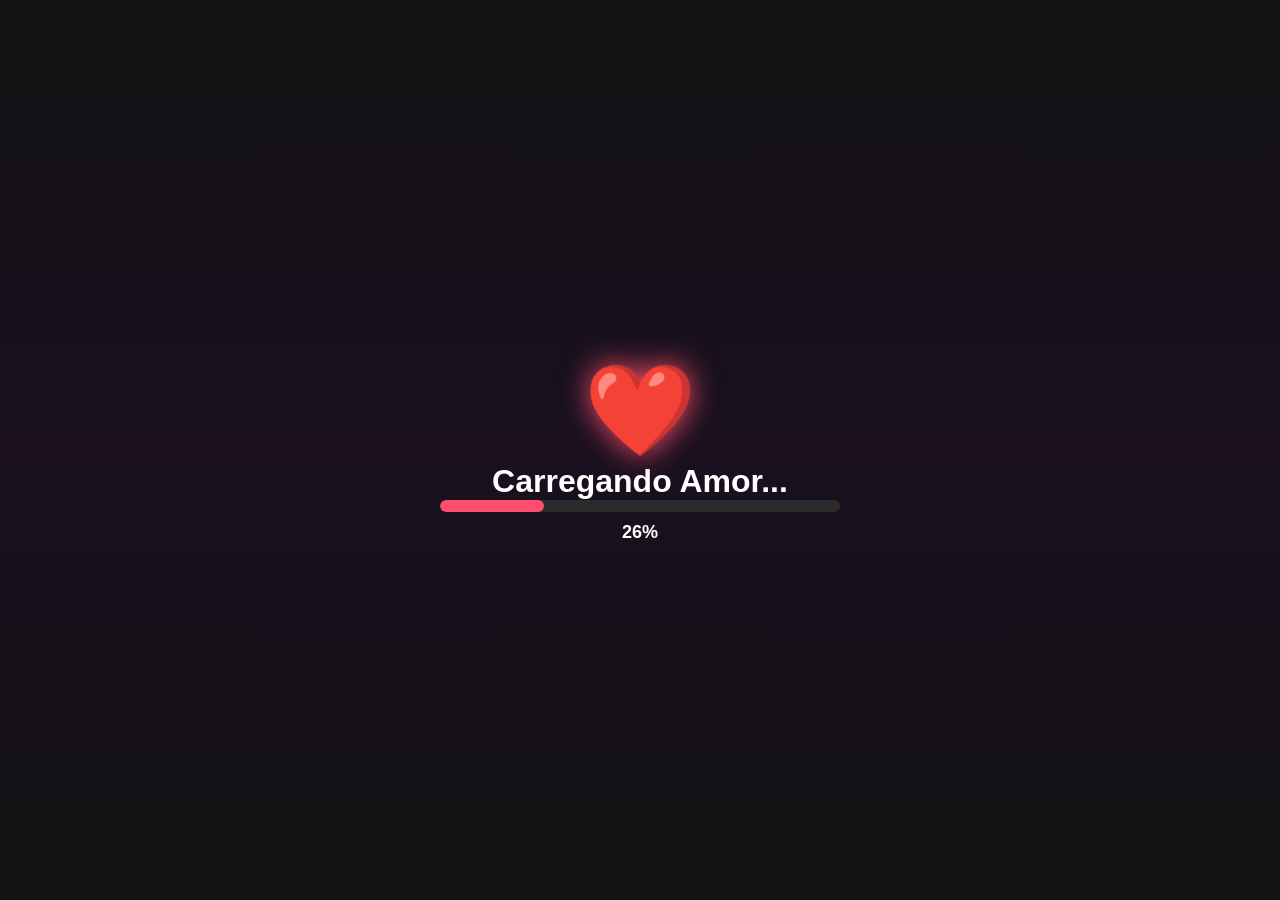
<file: index.html>
<!DOCTYPE html>
<html lang="pt-BR">
<head>
<meta charset="UTF-8">
<meta name="viewport" content="width=device-width, initial-scale=1.0">
<title>Carregando ❤️</title>

<style>
*{
    margin:0;
    padding:0;
    box-sizing:border-box;
    font-family:Arial, sans-serif;
}

body{
    height:100vh;
    display:flex;
    justify-content:center;
    align-items:center;
    overflow:hidden;

    background:linear-gradient(
        180deg,
        #121212,
        #1a1020,
        #121212
    );

    color:white;
    font-family:Arial,sans-serif;
}

.loading-container{
    text-align:center;
    color:white;
    width:90%;
    max-width:400px;
}

.heart{
    font-size:90px;
    animation:pulse 1.5s infinite;
    filter:drop-shadow(0 0 15px #ff4d6d);
}

.progress{
    width:100%;
    height:12px;
    background:#2b2b2b;
    border-radius:20px;
    overflow:hidden;
}

.progress-bar{
    width:0%;
    height:100%;
    background:#ff4d6d;
    border-radius:20px;
}

#percent{
    margin-top:10px;
    font-size:18px;
    font-weight:bold;
}

@keyframes pulse{
    0%,100%{
        transform:scale(1);
    }
    50%{
        transform:scale(1.2);
    }
}
</style>
</head>
<body>

<div class="loading-container">
    <div class="heart">❤️</div>
    <h1>Carregando Amor...</h1>

    <div class="progress">
        <div class="progress-bar" id="bar"></div>
    </div>

    <div id="percent">0%</div>
</div>

<script>
let progresso = 0;

const barra = document.getElementById("bar");
const texto = document.getElementById("percent");

const carregar = setInterval(() => {
    progresso++;

    barra.style.width = progresso + "%";
    texto.innerHTML = progresso + "%";

    if(progresso >= 100){
        clearInterval(carregar);

        // Troque pelo nome da sua página
        window.location.href = "site.html";
    }

}, 40);
</script>

</body>
</html>
</file>
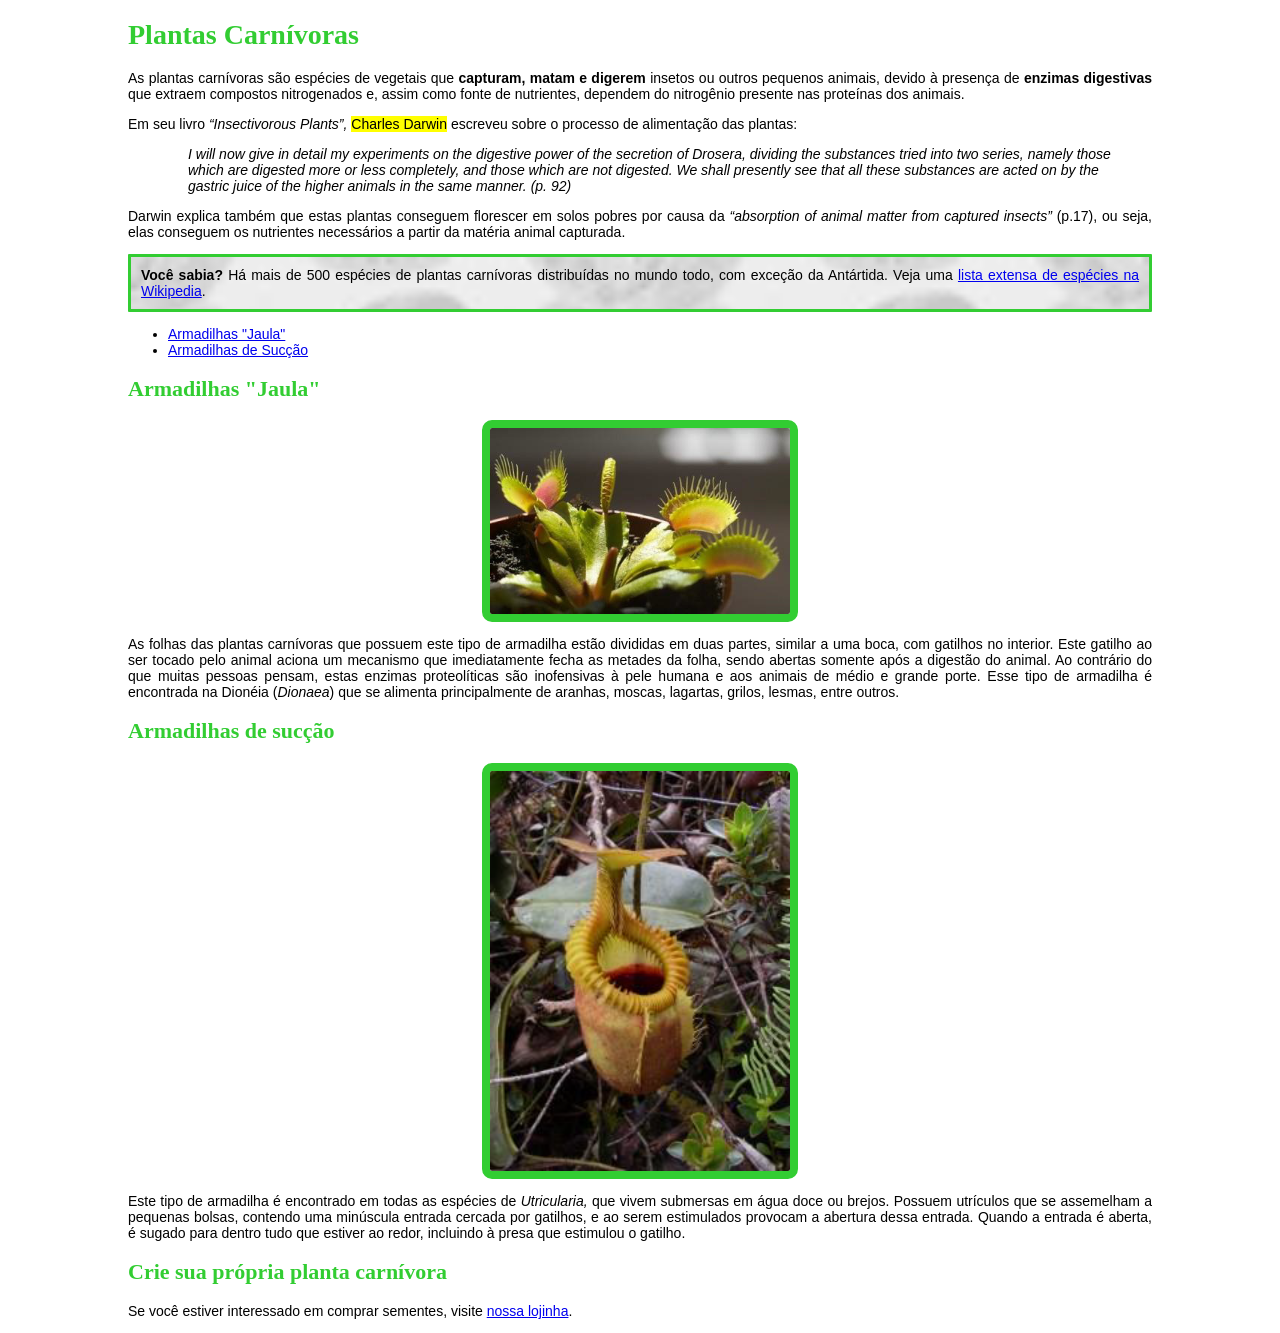
<file: Plantas Carnivoras/index.html>
<!DOCTYPE html>
<html lang="en">
<head>
      <meta charset="UTF-8">
      <meta name="viewport" content="width=device-width, initial-scale=1.0">
      <title>Document</title>
      <style>
            h1{
                 color: limegreen;
                 font-family: 'Times New Roman', Times, serif;
                 font-size: 28px;
                 
                 
            }
            h2{
                  color: limegreen;
                  font-family: 'Times New Roman', Times, serif;
                  font-size: 22px;
            }
            body{
                  margin-left: 10%;
                  margin-right: 10%;
                  font-family: 'Arial', sans-serif;
                  font-size: 14px;
            }
          
            p{ 
                
                 text-align: justify;    
            }
           
            .paragrafo-imagem-de-fundo {
                  background-image: url('fundo.png');
                  background-size: cover;
                  background-repeat: no-repeat;
                  background-position: center;
                  
                  border: 3px solid limegreen;
                  padding: 10px;
                  border-radius: 1px;
                
                  
            }
            .imagem-principal{
                            width: 300px;
                            margin: auto;
                            display: block;
                            border: 8px solid limegreen;
                            border-radius: 10px;
            }
  
   
      </style>
      
</head>
<body>
      <h1>Plantas Carnívoras</h1>
      <p>
            As plantas carnívoras são espécies de vegetais que <strong>capturam, matam e digerem</strong> insetos ou
outros pequenos animais, devido à presença de <strong>enzimas digestivas</strong> que extraem compostos
nitrogenados e, assim como fonte de nutrientes, dependem do nitrogênio presente nas proteínas
dos animais.
      </p>
      <p>
            Em seu livro <em>“Insectivorous Plants”,</em> <mark>Charles Darwin</mark> escreveu sobre o processo de alimentação
das plantas:

      </p>
      <p>
           <blockquote style="margin-left: 60px;"><em> I will now give in detail my experiments on the digestive power of the secretion of Drosera,
dividing the substances tried into two series, namely those which are digested more or
less completely, and those which are not digested. We shall presently see that all these
substances are acted on by the gastric juice of the higher animals in the same manner. (p.
92)</em></blockquote>
      </p>
      <p>
          Darwin explica também que estas plantas conseguem florescer em solos pobres por causa da
<em>“absorption of animal matter from captured insects”</em> (p.17), ou seja, elas conseguem os nutrientes
necessários a partir da matéria animal capturada.
  
      </p>
      
      <p class="paragrafo-imagem-de-fundo">

            <strong>Você sabia?</strong> Há mais de 500 espécies de plantas carnívoras distribuídas no mundo todo,
com exceção da Antártida. Veja uma <a href="http://en.wikipedia.org/wiki/list_of_carnivorous_plants">lista extensa de espécies na Wikipedia</a>.</p> 
      <ul>
            <li><a href="#armadilhas-jaula">Armadilhas "Jaula"</a></li>
            <li><a href="#armadilhas-de-succao">Armadilhas de Sucção</a></li>
      </ul>

      <h2 id="armadilhas-jaula">Armadilhas "Jaula"</h2>
<img src="armadilha-jaula.jpg" class="imagem-principal">
<p>As folhas das plantas carnívoras que possuem este tipo de armadilha estão divididas em duas
partes, similar a uma boca, com gatilhos no interior. Este gatilho ao ser tocado pelo animal aciona
um mecanismo que imediatamente fecha as metades da folha, sendo abertas somente após a digestão do animal. Ao contrário do que muitas pessoas pensam, estas enzimas proteolíticas
são inofensivas à pele humana e aos animais de médio e grande porte. Esse tipo de armadilha
é encontrada na Dionéia (<em>Dionaea</em>) que se alimenta principalmente de aranhas, moscas, lagartas,
grilos, lesmas, entre outros. </p>
<h2 id="armadilhas-de-succao">Armadilhas de sucção </h2>
<img src="armadilha-succao.jpg" class="imagem-principal">
<p>Este tipo de armadilha é encontrado em todas as espécies de <em>Utricularia,</em> que vivem submersas
em água doce ou brejos. Possuem utrículos que se assemelham a pequenas bolsas, contendo
uma minúscula entrada cercada por gatilhos, e ao serem estimulados provocam a abertura dessa
entrada. Quando a entrada é aberta, é sugado para dentro tudo que estiver ao redor, incluindo à
presa que estimulou o gatilho.
</p>
<h2>Crie sua própria planta carnívora</h2>
<p>Se você estiver interessado em comprar sementes, visite <a href="loja.html">nossa lojinha</a>.</p>

     
</body>
</html>
</file>
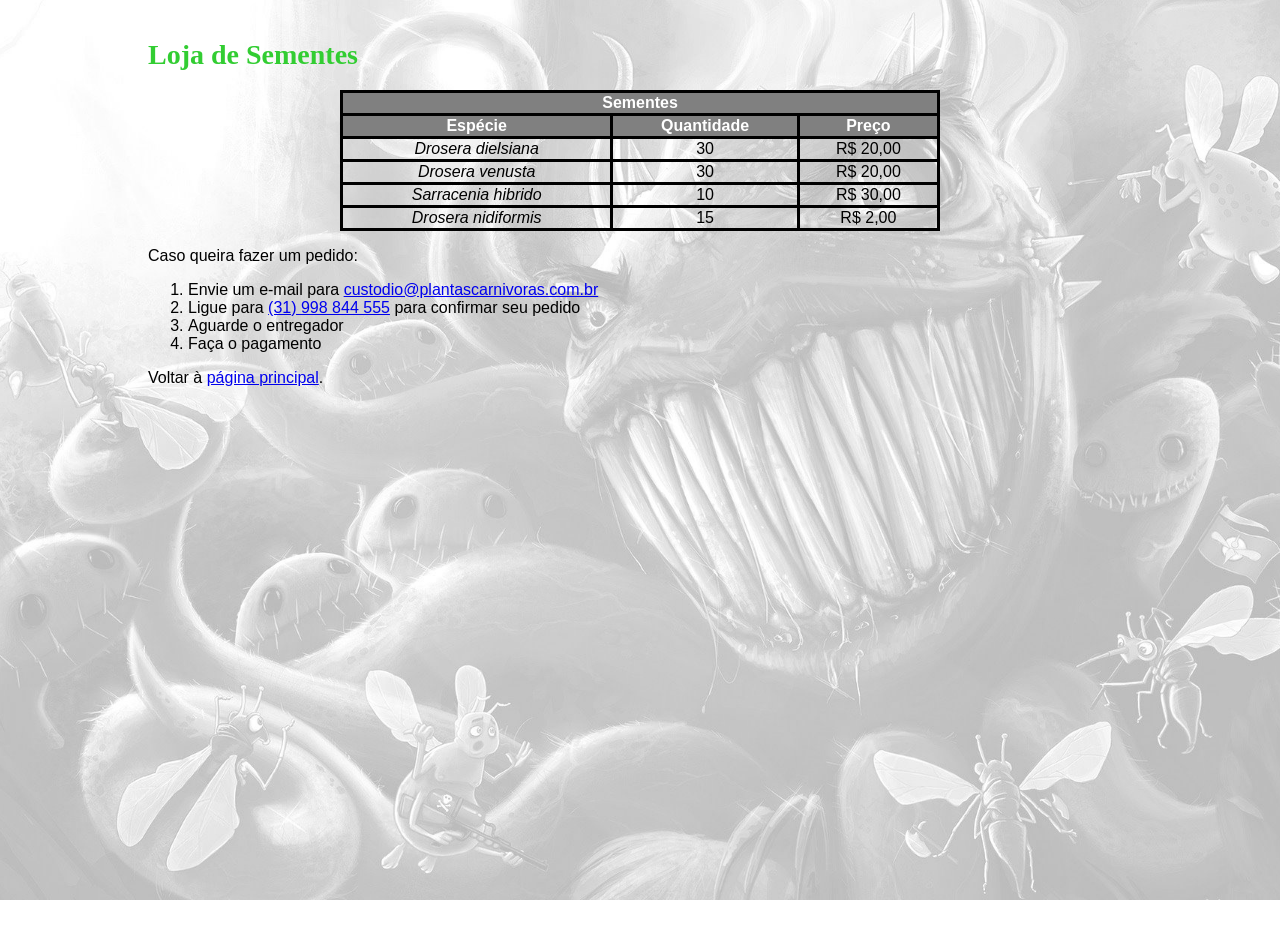
<file: Plantas Carnivoras/loja.html>
<!DOCTYPE html>
<html lang="en">
<head>
    <meta charset="UTF-8">
    <meta name="viewport" content="width=device-width, initial-scale=1.0">
    <title>Document</title>
    <style>
        html, body{
         height: 100%;
         margin: 0%;
         padding: 0%;
        }
        body{
            margin-left: 10%;
            margin-right: 10%;
            background-image: url(desenho-loucao.jpg);
            background-size: cover;
            background-repeat: no-repeat;
            background-position: center;
            font-family: arial, sans-serif;
            padding: 20px;   
        }
        h1{
            color: limegreen; 
            font-family: 'Times New Roman', Times, serif;
            font-size: 28px;
        }
        table{
            width: 600px;
            margin: 20px auto;
            text-align: center;
            border-collapse: collapse;
            margin-top: 10px;
        }
        th, td{
            border: 3px solid black;
        }
        th{
background-color: gray;
        }
        tr{
           color: white;
        }
         table{
            margin: auto;
            align-items: center;
         }
    </style>
</head>
<body>
  <h1>Loja de Sementes </h1>
  <table>
         <tr>
            <th colspan="3">Sementes</th>
         </tr>
         <tr>
            <th>Espécie</th>
            <th>Quantidade</th>
            <th>Preço</th>
         </tr>
         <tr>
            <td><em style="color: black;">Drosera dielsiana</em></td>
            <td style="color: black;">30 </td>
            <td style="color: black;">R$ 20,00</td>
         </tr>
         <tr>
            <td><em style="color: black;">Drosera venusta</em> </td>
            <td style="color: black;">30</td>
            <td style="color: black;">R$ 20,00 </td>
         </tr>
         <tr>
            <td><em style="color: black;">Sarracenia hibrido</em></td>
            <td style="color: black;">10</td>
            <td style="color: black;">R$ 30,00</td>
         </tr>
         <tr>
            <td><em style="color: black;">Drosera nidiformis</em> </td>
            <td style="color: black;">15</td>
            <td style="color: black;">R$ 2,00</td>
         </tr>
  </table>
  <p>Caso queira fazer um pedido: </p>
  <ol>
    <li>Envie um e-mail para <a href="https://www.plantascarnivoras.com.br/">custodio@plantascarnivoras.com.br</a></li>
    <li>Ligue para <a href="tel:+5531998844555"> (31) 998 844 555</a> para confirmar seu pedido </li>
    <li>Aguarde o entregador <a href=""></a></li>
    <li>Faça o pagamento</li>
  </ol>
<p>Voltar à <a href="index.html"> página principal</a>.</p>
</body>
</html>
</file>
